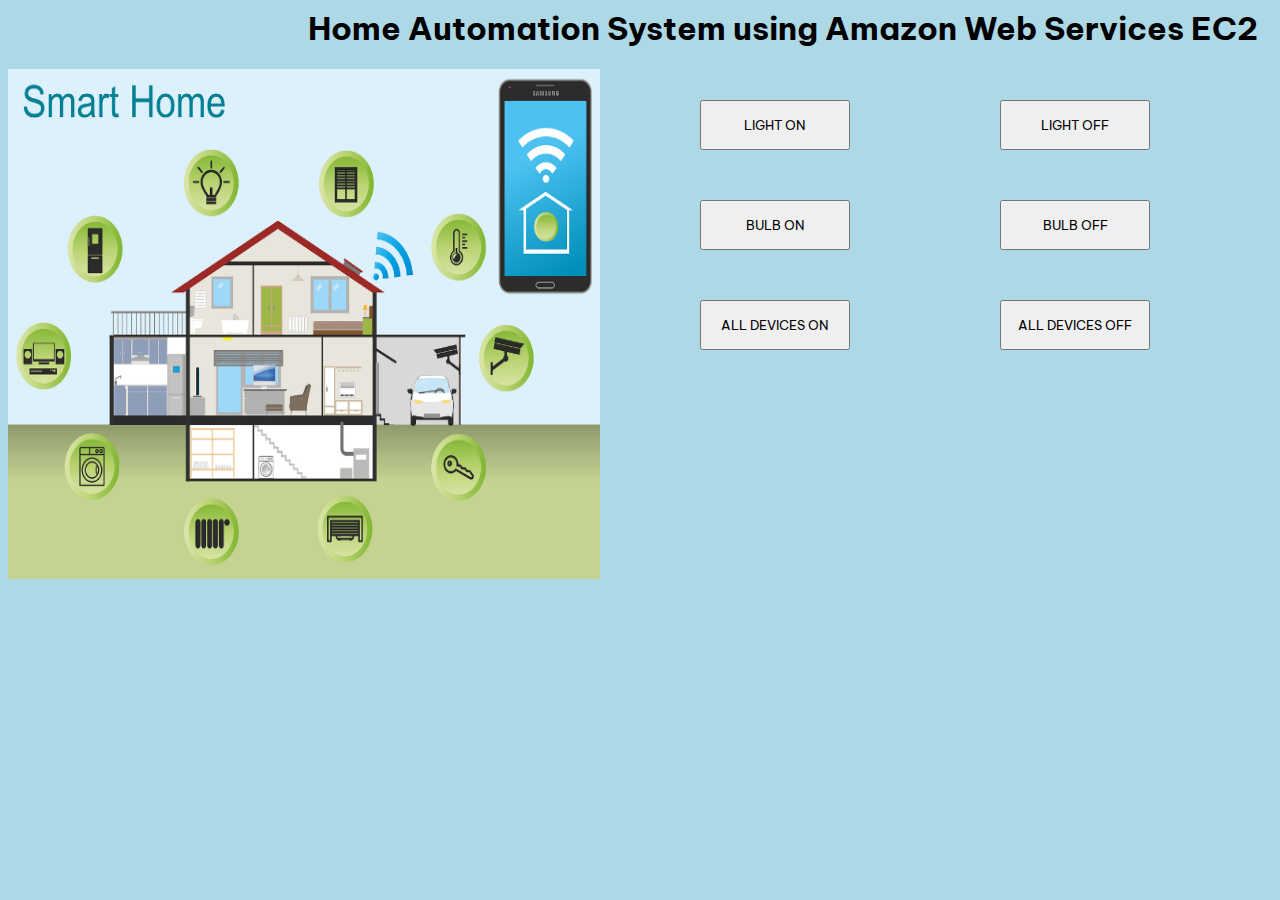
<file: index.html>
<html>

<body bgcolor="lightblue">
	<title>KNRR</title>
	<link rel="stylesheet" href="style.css">

	<h2> </h2>
	<h1> Home Automation System using Amazon Web Services EC2 </h1>

	<img src="image.png" alt="Mountain View" align="left" style="width:592px;height:510px;">
	<form action="button.php" method="POST">
		<input type="submit" name="LON" id="LON" value="LIGHT ON">
		<input type="submit" name="LOFF" id="LOFF" value="LIGHT OFF">

		<!--This is a comment.The "name" variable above is the variable name
 in which the received Data is stored. The "id" is the on which
is used to set the location of the data in the page by mentioning
the size and position as stated above in this code. The "value prints
the name of the block on the webpage" -->

		<input type="submit" name="BON" id="BON" value="BULB ON">
		<input type="submit" name="BOFF" id="BOFF" value="BULB OFF">

		<input type="submit" name="ALLON" id="ALLON" value="ALL DEVICES ON">
		<input type="submit" name="ALLOFF" id="ALLOFF" value="ALL DEVICES OFF">

	</form>
</body>

</html>
</file>
<file: style.css>
@import url('https://fonts.googleapis.com/css2?family=Be+Vietnam+Pro&display=swap');
*{
    font-family: 'Be Vietnam Pro', sans-serif;
}
h1 {

    padding-left: 300px;
}

form {
    padding-left: 300px;
    top: 100px;
}

#LON {
    position: absolute;
    left: 700px;
    top: 100px;
    width: 150px;
    height: 50px;
}

#LOFF {
    position: absolute;
    left: 1000px;
    top: 100px;
    width: 150px;
    height: 50px;
}

#BON {
    position: absolute;
    left: 700px;
    top: 200px;
    width: 150px;
    height: 50px;
}

#BOFF {
    position: absolute;
    left: 1000px;
    top: 200px;
    width: 150px;
    height: 50px;
}


#ALLON {
    position: absolute;
    top: 300px;
    left: 700px;
    width: 150px;
    height: 50px;
}

#ALLOFF {
    position: absolute;
    top: 300px;
    left: 1000px;
    width: 150px;
    height: 50px;
}
</file>
